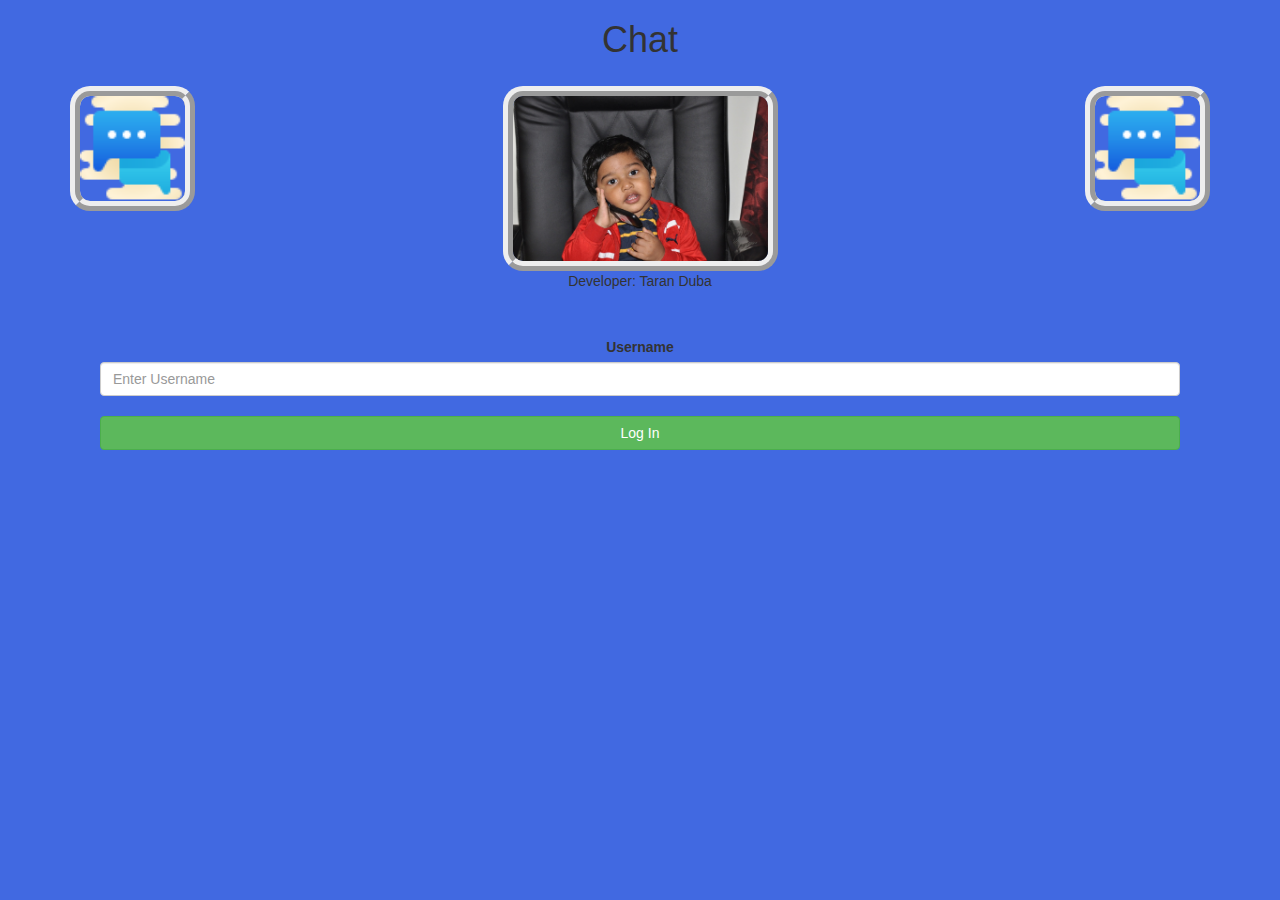
<file: index.html>
<!DOCTYPE html>
<html>
    <head>
        <title>Chatterbox Chat</title>
        <link rel="stylesheet" href="Chat.css">
        <script src="Chat.js"></script>
        <link rel="stylesheet" href="https://maxcdn.bootstrapcdn.com/bootstrap/3.4.1/css/bootstrap.min.css">
        <script src="https://ajax.googleapis.com/ajax/libs/jquery/3.5.1/jquery.min.js"></script>
        <script src="https://maxcdn.bootstrapcdn.com/bootstrap/3.4.1/js/bootstrap.min.js"></script>
        <link href="https://fonts.googleapis.com/css?family=Yeon+Sung&display=swap" rel="stylesheet">
    </head>
    <body style="background-color: royalblue;">
        <h1>Chat</h1>
            <div class="container">
                <img src="icons8-chat-64.png" style="border-style: ridge; border-width: 10px; border-radius: 20px; width: 125px; float: left;">
                <img src="icons8-chat-64.png" style="border-style: ridge; border-width: 10px; border-radius: 20px; width: 125px; float: right;">
                <img src="925748D4-956A-42D2-99A4-F3C075F12C8D_1_105_c.jpeg" style="border-style: ridge; border-width: 10px; border-radius: 20px; width: 275px; height: 185px">
                <br>
                <p>Developer: Taran Duba</p>
            </div>
    
            <br>
            <div class="login_div">
                <label><b>Username</b></label>
                <input type="text" placeholder="Enter Username" id="username" class="form-control input" style="margin: auto;" required>
                <br>
                <button class="btn btn-success" onclick="addUser()" style="text-align: center;">Log In</button>
            </div>
    </body>
</html>
</file>
<file: Chat.css>
/* Bordered form */
body {
  background-color: royalblue;
}
form {
    border: 3px solid #f1f1f1;
  }
/* Set a style for all buttons */
button {
    background-color: #4CAF50;
    color: white;
    padding: 14px 20px;
    margin: 8px 0;
    border: none;
    cursor: pointer;
    width: 100%;
}
  
  /* Add a hover effect for buttons */
  button:hover {
    opacity: 0.8;
}
  
  /* Extra style for the cancel button (red) */
.cancelbtn {
    width: auto;
    padding: 10px 18px;
    background-color: #f44336;
}
  
/* Add padding to containers */
.container {
    padding: 16px;
    
    justify-content: center;
}
h1 {
    font-family: 'Yeon Sung';
}
.containerText {
  padding: 16px;
  
  justify-content: left;
}
body {
  text-align: center;
  margin: auto;
  background-color: royalblue;
}
.login_div {
  margin-left: 100px;
  margin-right: 100px;
}
#username {
  margin: auto;
}
img {
  border-style: ridge;
  border-width: 20px;
  border-radius: 20px;
  width: 50px;

}
label {
  display: inline-block;
  width: 150px;
  text-align: center;
}
</file>
